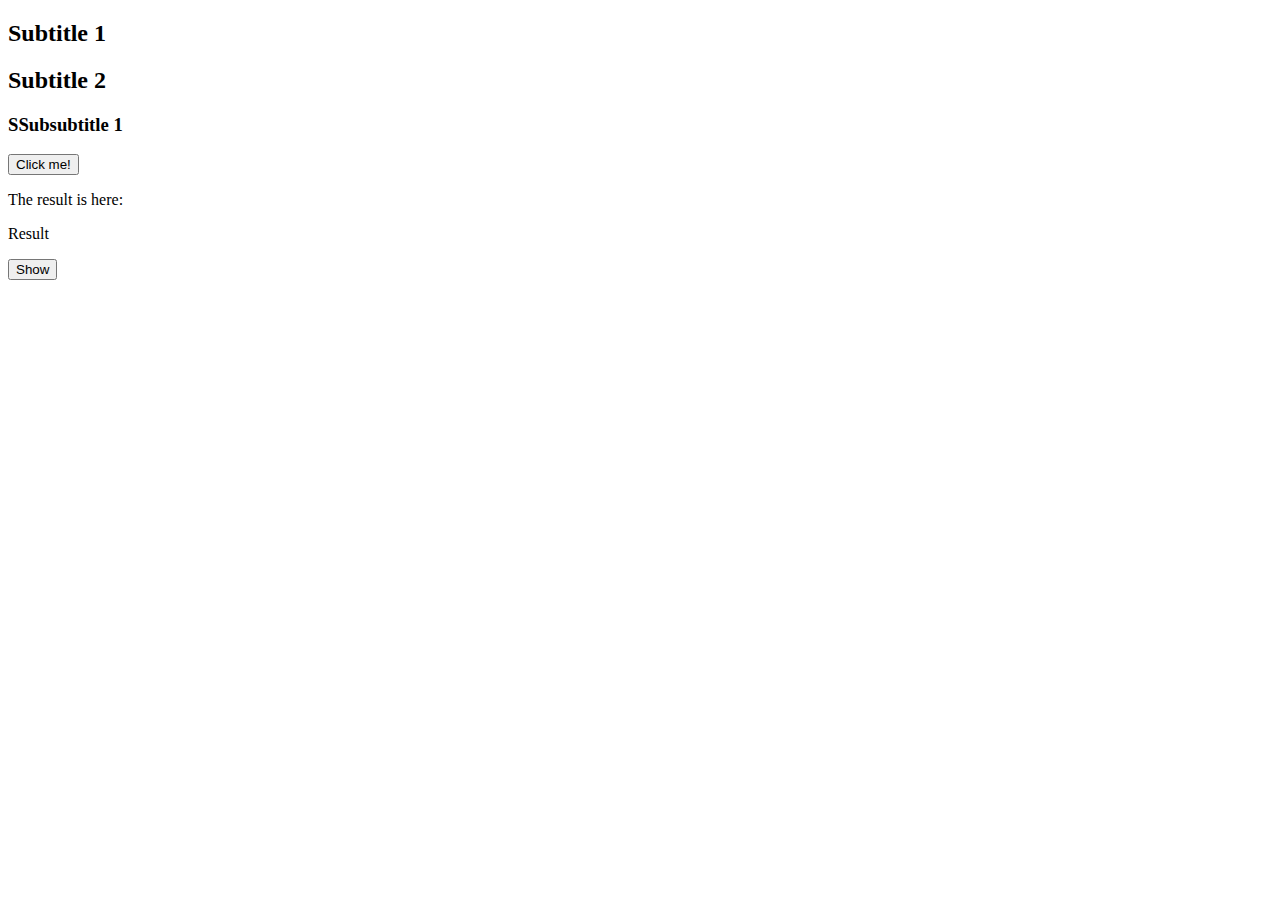
<file: practice.html>
<!DOCTYPE html>
<html lang="en">
<head>
    <meta charset="UTF-8">
    <meta name="viewport" content="width=device-width, initial-scale=1.0">
    <title>Practice</title>
</head>
<body>
    <header>

    </header>
    
    <main>
        <h2>Subtitle 1</h2>
        <h2>Subtitle 2</h2>
        <div>
            <h3>SSubsubtitle 1</h3>
        </div>
        <button onclick="hideDiv()">Click me!</button>
        <div id="hide">
            <p>The result is here:</p>
            <p>Result</p>
        </div>
        <button onclick="showDiv()">Show</button>
    </main>


    <script src="plugins/jquery3.7.1.js"></script>
    <script src="scripts/scrpit2.js"></script>
</body>
</html>
</file>
